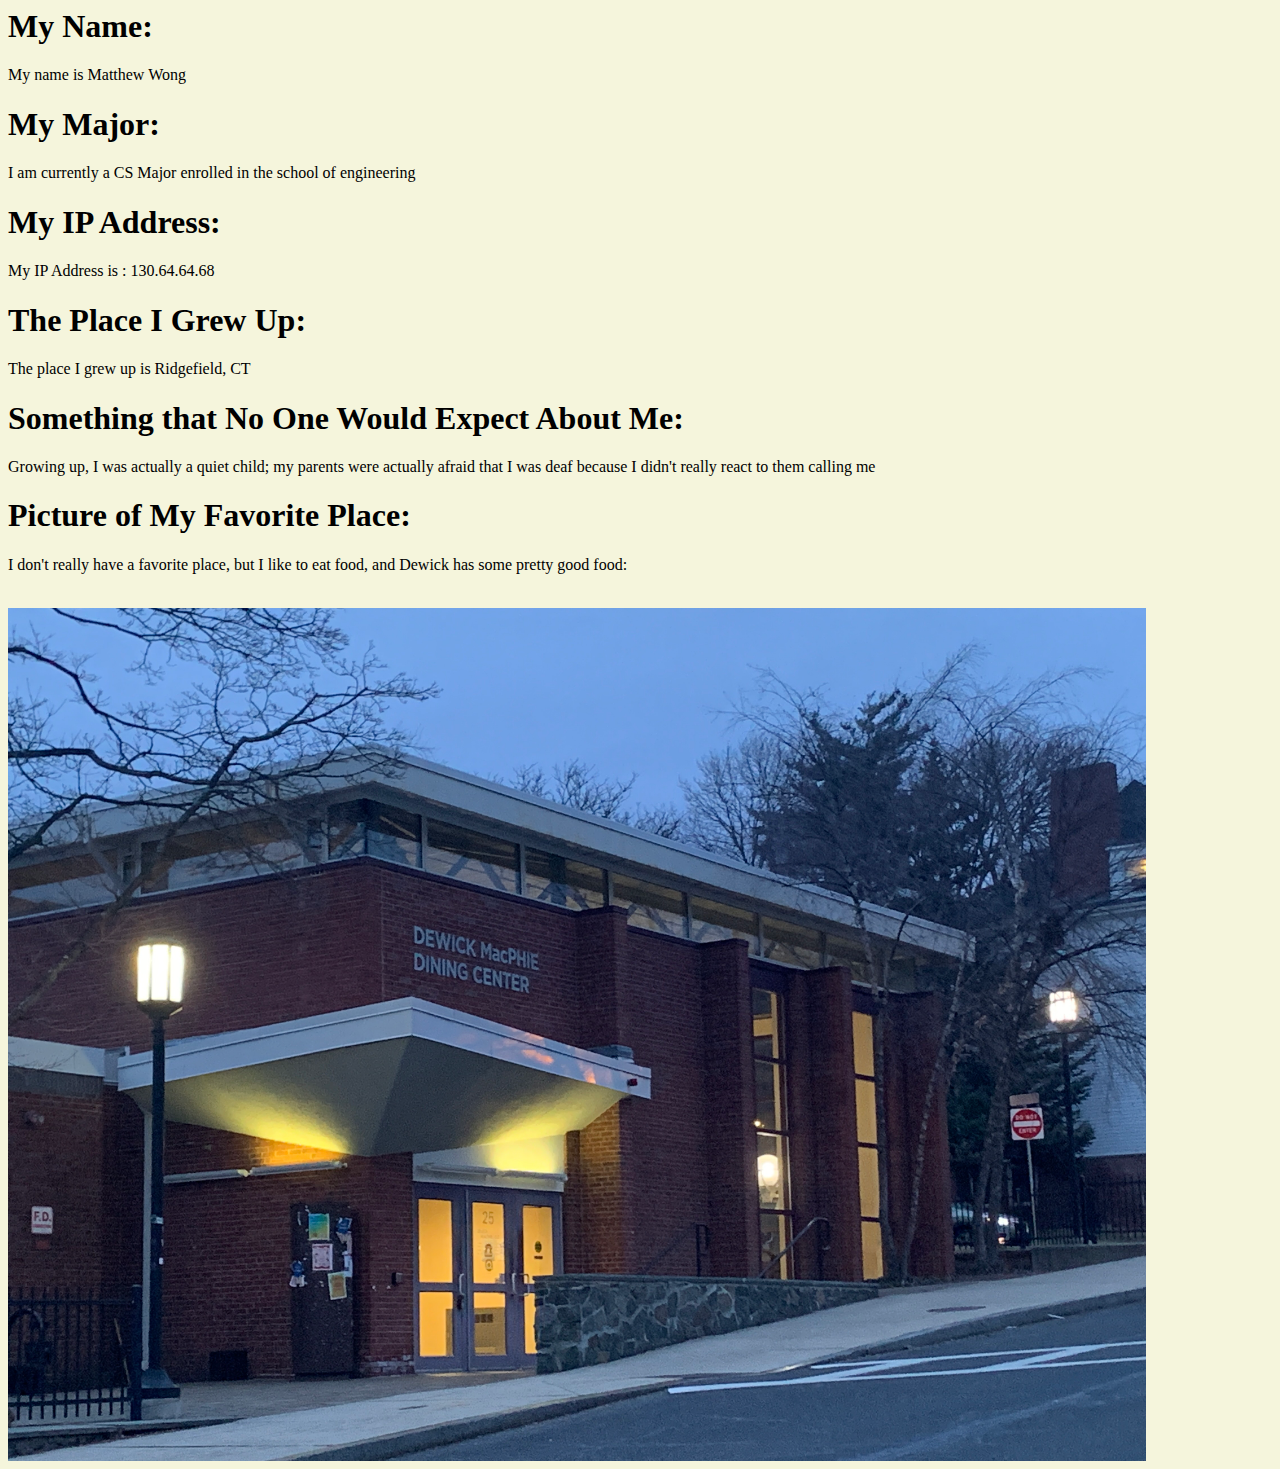
<file: hw1/index.html>
<html>
    <head>
        <title> This is Homework 1 of CS20: My Website! </title>
        <link rel="stylesheet" href="style.css">
    </head>
    <body>
        <h1>
            My Name:
        </h1>
        <p>My name is Matthew Wong</p>

        <h1>
            My Major:
        </h1>
        <p>I am currently a CS Major enrolled in the school of engineering</p>

        <h1>
            My IP Address:
        </h1>
        <p>My IP Address is : 130.64.64.68</p>

        <h1>
            The Place I Grew Up:
        </h1>
        <p>The place I grew up is Ridgefield, CT</p>

        <h1>
            Something that No One Would Expect About Me:
        </h1>
        <p>Growing up, I was actually a quiet child; my parents were actually afraid that I was deaf because I didn't really react to them calling me</p>

        <h1>
            Picture of My Favorite Place:
        </h1>
        <p>I don't really have a favorite place, but I like to eat food, and Dewick has some pretty good food:</p>
        <br>
        <img src="dewick.jpg" alt="Missing Dewick Image :(" width="90%">
    </body>
</html>
</file>
<file: hw1/style.css>
h1 {
   
    /* background-image: linear-gradient(blue, green); */
    color : black;
    font-family : Georgia;
    text-shadow: 10px;
    transition: color 0.5s;
}
h1:hover {
    color:#0000ff;
}

p {
    text-indent:0%;
    transition: text-indent 1s;
}
p:hover {
    text-indent:5%;
    transition: text-indent 0.5s;
}


body {
    background-color:beige
}
</file>
